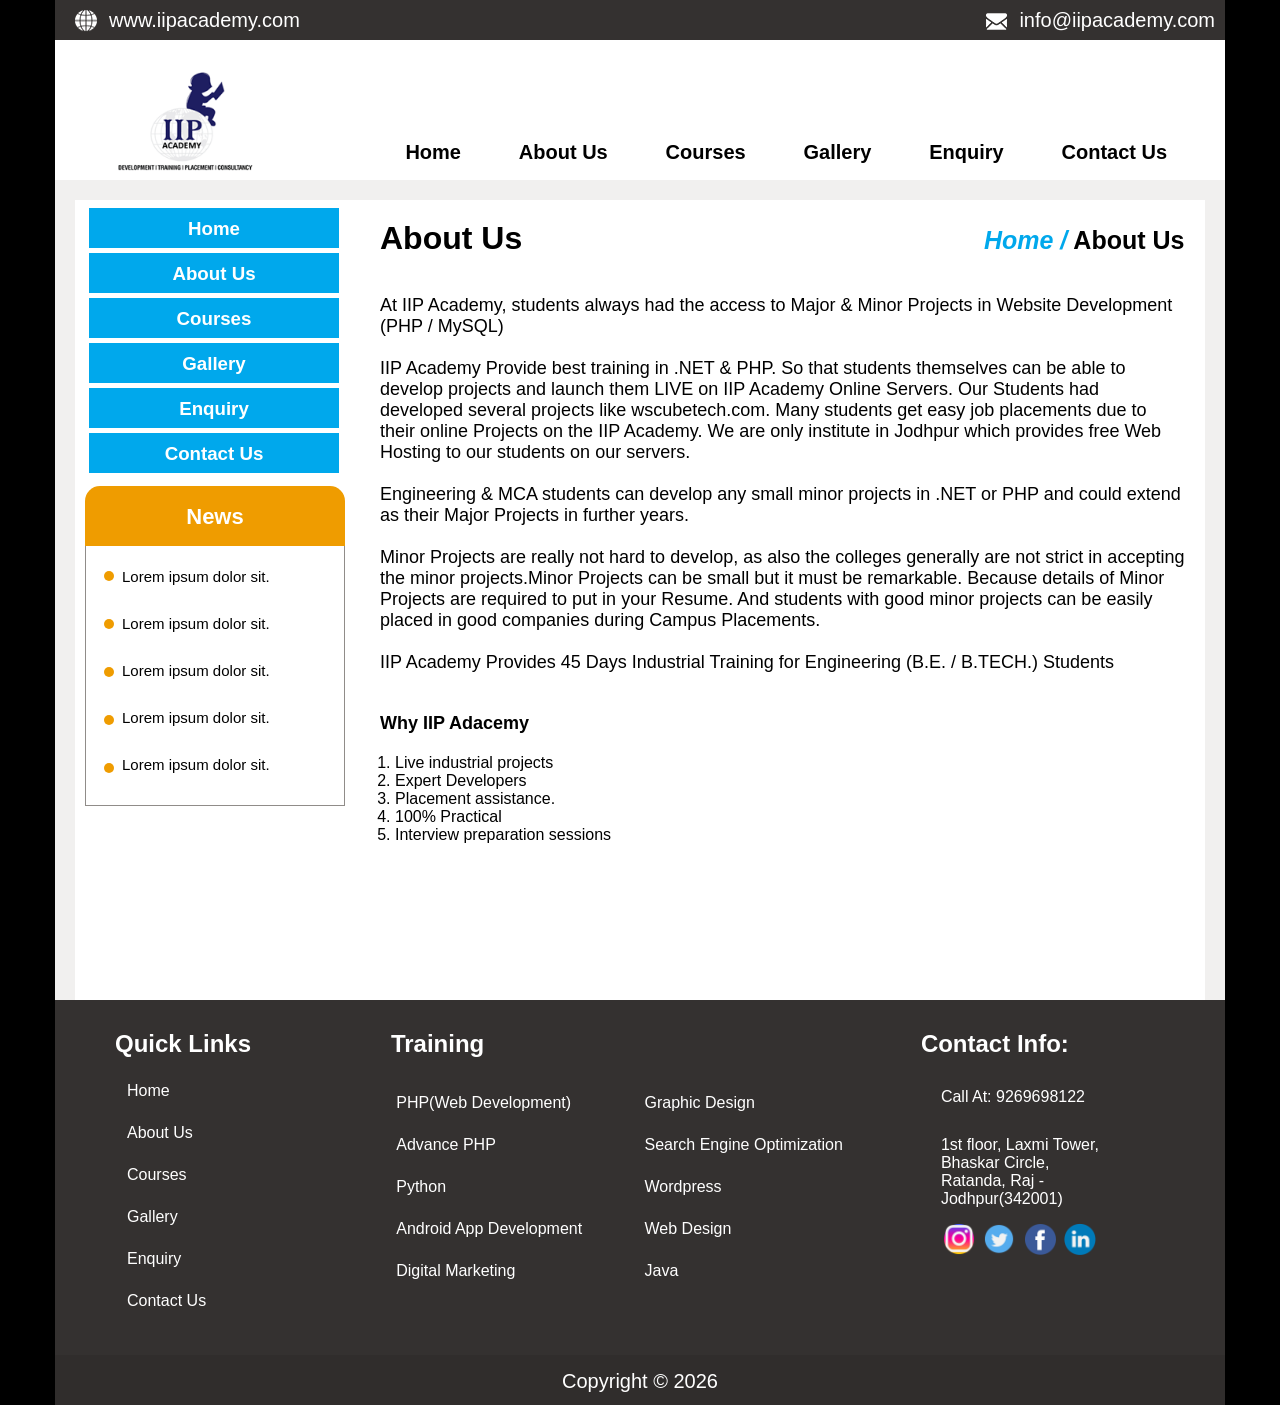
<file: about.html>
<!DOCTYPE html>
<html lang="en">
<head>
    <title>IIP Website</title>
    <link rel="stylesheet" href="CSS/style.css">
</head>
<body>

    <div class="main" style="height: 1000px;">

        <!-- Top container starts here -->
    <div class="top-container">
    
         <div class="web-heading"> <img src="Images/web.png" width="22px" height="22px" > <a href="index.html" style="text-decoration: none; color: #ffffff;"> www.iipacademy.com </a></div>
        <div class="web-heading" style="margin-right: 10px;"> <img src="Images/INFO.png"> <a href="mailto:info@iipacademy.com" style="text-decoration: none; color: #ffffff;">info@iipacademy.com </a></div>

    </div>
        <!-- Top container ends here -->


        <!-- Menu container starts here -->
    <div class="menu-container">
        
        <div class="logo">
            <a href="index.html"> <img src="Images\logo.png" width="165px" height="125.71px"> </a>
        </div>

        <div class="options">
         <div><a href="index.html"> Home </a> </div>
         <div><a href="about.html"> About Us </a> </div>
         <div><a href="courses.html"> Courses </a> </div>
         <div><a href="gallery.html"> Gallery </a> </div>
         <div><a href="enquiry.html"> Enquiry </a> </div>
         <div><a href="contact.html"> Contact Us </a> </div>    
        
        </div>
    
    </div>
         <!-- Menu container ends here -->

         
         <!-- Middle container starts here -->
    <div class="middle-container" style="height: 820px;">
        
        <div class="col1">
            
        <div class="rows"> 
           <div class="row1"><h3> <a href="index.html" style="text-decoration: none; color: #ffffff;">Home </a></h3> </div>
            <div class="row1"><h3> <a href="about.html" style="text-decoration: none; color: #ffffff;">About Us</a></h3>  </div>
            <div class="row1"><h3> <a href="courses.html" style="text-decoration: none; color: #ffffff;;">Courses </a></h3>  </div>
            <div class="row1"><h3> <a href="gallery.html" style="text-decoration: none; color: #ffffff;;">Gallery</a></h3>  </div>
            <div class="row1"><h3> <a href="enquiry.html" style="text-decoration: none; color: #ffffff;;">Enquiry</a></h3>  </div>
            <div class="row1"><h3> <a href="contact.html" style="text-decoration: none; color: #ffffff;;">Contact Us </a></h3>  </div>
        </div>


        <div class="rows2">
        
            <div class="news-head"> <h3>News</h3> </div>

            <div class="news-body">

                <div class="bullets">

                <div class="circle"> </div>
                <div class="circle"> </div>
                <div class="circle"> </div>
                <div class="circle"> </div>
                <div class="circle"> </div>
                
                </div>
                
            <ul>
            
                <li>Lorem ipsum dolor sit.</li>
                <li>Lorem ipsum dolor sit.</li>
                <li>Lorem ipsum dolor sit.</li>
                <li>Lorem ipsum dolor sit.</li>
                <li>Lorem ipsum dolor sit.</li>
            
            </ul>
            
            </div>

            
        
        </div>
        
        </div>

          <!-- Main content of each page comes here. -->
        <div class="col2">
            <h1 style="padding: 20px; padding-bottom: 2px; display: inline-block; width: 300px;">About Us</h1>
            <h2 style="text-align: end;width: 300px; display: inline-block; margin-left: 220px; font-size: 25px;"> <i style="color:#00a8ec;"> <a href="index.html" style="text-decoration: none; color: #00a8ec;">Home</a>  /</i> About Us</h2>
            <p>At IIP Academy, students always had the access to Major & Minor Projects in Website Development (PHP / MySQL) <br>
             <br>
                IIP Academy Provide best training in .NET & PHP. So that students themselves can be able to develop projects and
                launch them LIVE on IIP Academy Online Servers. Our Students had developed several projects like wscubetech.com.
                Many students get easy job placements due to their online Projects on the IIP Academy. We are only institute in
                Jodhpur which provides free Web Hosting to our students on our servers. <br>  <br>
            
                Engineering & MCA students can develop any small minor projects in .NET or PHP and could extend as their Major
                Projects in further years. <br>  <br>
            
                Minor Projects are really not hard to develop, as also the colleges generally are not strict in accepting the minor
                projects.Minor Projects can be small but it must be remarkable. Because details of Minor Projects are required to
                put in your Resume. And students with good minor projects can be easily placed in good companies during Campus
                Placements. <br>  <br>
            
                IIP Academy Provides 45 Days Industrial Training for Engineering (B.E. / B.TECH.) Students </p>

                <h2>Why IIP Adacemy</h2>

                <ol>
                    <li>Live industrial projects </li>
                     <li>Expert Developers </li>
                      <li>Placement assistance. </li>
                       <li>100% Practical </li>
                        <li>Interview preparation sessions </li>

                    <ol>

        </div>
        <!-- Main content of each page ends here. -->

    </div> 
         <!-- Middle container ends here -->
    
        <!-- Work container ends here -->

        <!-- Footer container starts here -->
<div class="footer">

    <div class="foot-grp">
    
<div class="quick-links"> 
    <h1>Quick Links</h1>
        <ol>
            <li><a href="index.html" style="text-decoration: none; color: #ffffff;"> Home </a> </li>
            <li><a href="about.html" style="text-decoration: none; color: #ffffff;"> About Us  </a> </li>
            <li><a href="courses.html" style="text-decoration: none; color: #ffffff;"> Courses </a>  </li>
            <li><a href="gallery.html" style="text-decoration: none; color: #ffffff;"> Gallery </a>  </li>
            <li><a href="enquiry.html" style="text-decoration: none; color: #ffffff;"> Enquiry </a>  </li>
            <li><a href="contact.html" style="text-decoration: none; color: #ffffff;"> Contact Us  </a> </li>        
        </ol>
</div>


<div class="training"> 
    <h1>Training</h1>

<div class="class1">
            <ol>
            <li>  <a href="index.html" style="text-decoration: none; color: #ffffff;" > PHP(Web Development) </a>  </li>
            <li>  <a href="index.html" style="text-decoration: none; color: #ffffff;" > Advance PHP </a>  </li>
            <li>  <a href="index.html" style="text-decoration: none; color: #ffffff;" > Python  </a> </li>
            <li>  <a href="index.html" style="text-decoration: none; color: #ffffff;" > Android App Development  </a> </li>
            <li> <a href="index.html"  style="text-decoration: none; color: #ffffff;" >  Digital Marketing </a>  </li>
            </ol>
</div>
        
<div class="class1">

            <ol>
            <li> <a href="index.html" style="text-decoration: none; color: #ffffff;" >   Graphic Design </a>   </li>  
            <li><a href="index.html" style="text-decoration: none; color: #ffffff;" >    Search Engine Optimization </a>  </li>
            <li> <a href="index.html" style="text-decoration: none; color: #ffffff;" >   Wordpress  </a> </li>
            <li><a href="index.html" style="text-decoration: none; color: #ffffff;" >    Web Design </a>  </li>
            <li><a href="index.html" style="text-decoration: none; color: #ffffff;" >    Java  </a> </li>
           </ol>

           </div>


</div>

<div class="contact-info"> 
<h1>Contact Info:</h1>

<div class="contact-no"> <a href="tel:9269698122" style="text-decoration: none; color: #ffffff;">Call At: 9269698122 </div>

<div class="contact-no"> <a href="https://maps.app.goo.gl/ibZupMewNK6fXgad9" style="text-decoration: none; color: #ffffff;"> 1st floor, Laxmi Tower, <br/> Bhaskar Circle, <br/> Ratanda, Raj - <br/> Jodhpur(342001) </a> </div>

<div class="social-media">
<div class="socials"> <a href="https://www.instagram.com/wscubetechindia"  > <img src="Images/instagram.png" width="32px"></a>  </div>
<div class="socials"> <a href="https://www.x.com/wscubetechindia"  style="text-decoration: none;"> <img src="Images/twitter.png" width="32px"> </a> </div>
<div class="socials"> <a href="https://www.facebook.com/wscubetechindia"  style="text-decoration: none;"> <img src="Images/facebook.png" width="32px"> </a> </div>
<div class="socials"> <a href="https://www.linkedin.com/in/wscubetechindia" style="text-decoration: none;" > <img src="Images/linked-in.png" width="32px"> </a> </div>
</div>


</div>

</div>






<div class="copyright">Copyright © 2026 </div>

    
</div>
        <!-- Footer container ends here -->
    
    </div>
</body>
</html>
</file>
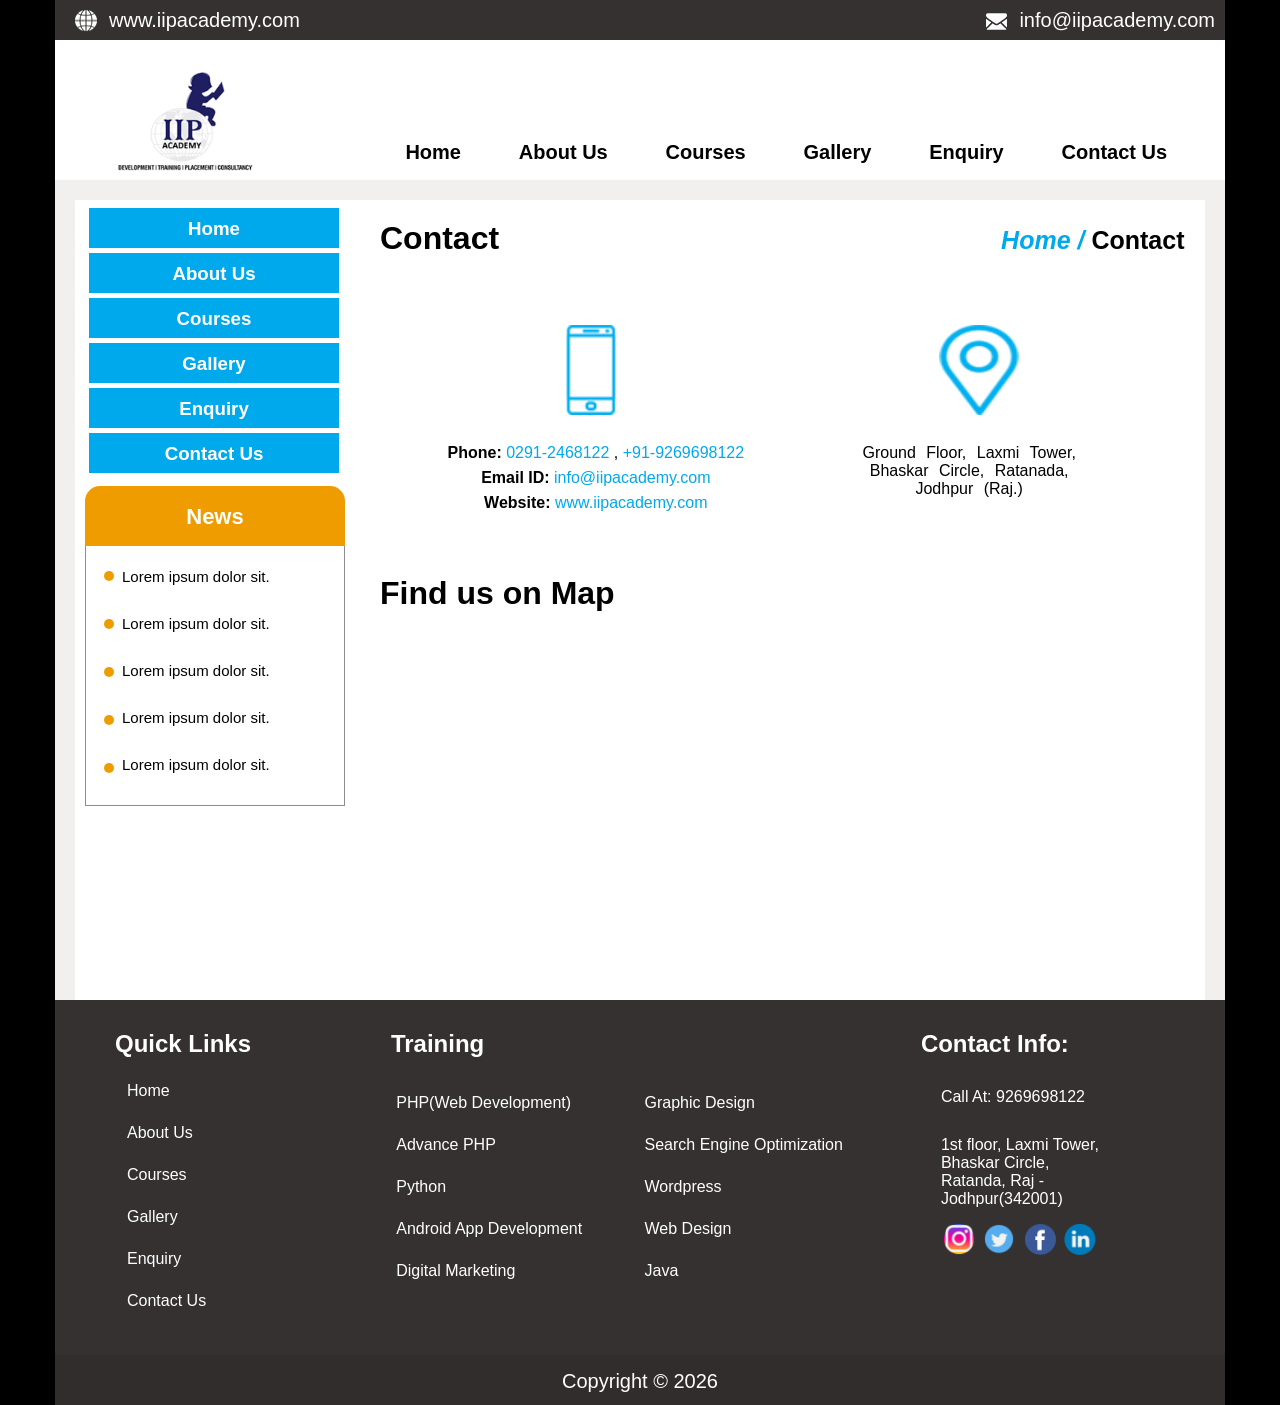
<file: contact.html>
<!DOCTYPE html>
<html lang="en">
<head>
    <title>IIP Website</title>
    <link rel="stylesheet" href="CSS/style.css">
</head>
<body>

    <div class="main" style="height: 1000px;">

        <!-- Top container starts here -->
    <div class="top-container">
    
         <div class="web-heading"> <img src="Images/web.png" width="22px" height="22px" > <a href="index.html" style="text-decoration: none; color: #ffffff;"> www.iipacademy.com </a></div>
        <div class="web-heading" style="margin-right: 10px;"> <img src="Images/INFO.png"> <a href="mailto:info@iipacademy.com" style="text-decoration: none; color: #ffffff;">info@iipacademy.com </a></div>

    </div>
        <!-- Top container ends here -->


        <!-- Menu container starts here -->
    <div class="menu-container">
        
        <div class="logo">
            <a href="index.html"> <img src="Images\logo.png" width="165px" height="125.71px"> </a>
        </div>

        <div class="options">
         <div><a href="index.html"> Home </a> </div>
         <div><a href="about.html"> About Us </a> </div>
         <div><a href="courses.html"> Courses </a> </div>
         <div><a href="gallery.html"> Gallery </a> </div>
         <div><a href="enquiry.html"> Enquiry </a> </div>
         <div><a href="contact.html"> Contact Us </a> </div>    
        
        </div>
    
    </div>
         <!-- Menu container ends here -->

         
         <!-- Middle container starts here -->
    <div class="middle-container" style="height: 820px;">
        
        <div class="col1">
            
        <div class="rows"> 
            <div class="row1"><h3> <a href="index.html" style="text-decoration: none; color: #ffffff;">Home </a></h3> </div>
            <div class="row1"><h3> <a href="about.html" style="text-decoration: none; color: #ffffff;">About Us</a></h3>  </div>
            <div class="row1"><h3> <a href="courses.html" style="text-decoration: none; color: #ffffff;;">Courses </a></h3>  </div>
            <div class="row1"><h3> <a href="gallery.html" style="text-decoration: none; color: #ffffff;;">Gallery</a></h3>  </div>
            <div class="row1"><h3> <a href="enquiry.html" style="text-decoration: none; color: #ffffff;;">Enquiry</a></h3>  </div>
            <div class="row1"><h3> <a href="contact.html" style="text-decoration: none; color: #ffffff;;">Contact Us </a></h3>  </div>
        </div>


        <div class="rows2">
        
            <div class="news-head"> <h3>News</h3> </div>

            <div class="news-body">

                <div class="bullets">

                <div class="circle"> </div>
                <div class="circle"> </div>
                <div class="circle"> </div>
                <div class="circle"> </div>
                <div class="circle"> </div>
                
                </div>
                
            <ul>
            
                <li>Lorem ipsum dolor sit.</li>
                <li>Lorem ipsum dolor sit.</li>
                <li>Lorem ipsum dolor sit.</li>
                <li>Lorem ipsum dolor sit.</li>
                <li>Lorem ipsum dolor sit.</li>
            
            </ul>
            
            </div>

            
        
        </div>
        
        </div>

          <!-- Main content of each page comes here. -->
        <div class="col2">
            <h1 style="padding: 20px; padding-bottom: 2px; display: inline-block; width: 300px;">Contact</h1>
            <h2 style="text-align: end;width: 300px; display: inline-block; margin-left: 220px; font-size: 25px;"> <i style="color:#00a8ec;"> <a href="index.html" style="text-decoration: none; color: #00a8ec;">Home</a>  /</i> Contact</h2>
            
            <div class="contact-row">
            
                <div class="contact-section">
                    <img src="Images/phone.png" width="50px" height="90px" style="margin-left: 130px;">
                    <h6> <div style="font-weight: bold; display: inline;">Phone:</div> <a href="tel:0291-2468122" style="text-decoration: none; color: #00a8ec;"> 0291-2468122 </a> , <a href="tel:9269698122" style="text-decoration: none; color: #00a8ec;">+91-9269698122 </a></h6>
                    <h6 padding-bottom: 10px;> <div style="font-weight: bold; display: inline;">Email ID:</div> <a href="mailto:info@iipacademy.com" style="text-decoration: none; color: #00a8ec;">info@iipacademy.com </a></h6>
                    <h6 style="margin-bottom: 40px;"> <div style="font-weight: bold; display: inline;">Website:</div> <a href="www.iipacademy.com" style="text-decoration: none; color: #00a8ec;"> www.iipacademy.com </a></h6>
            
                </div>
            
                <div class="contact-section">
                    <img src="Images/address-pin.png" width="80px" height="90px" style="margin-left: 130px;">
                    <h6 style="word-spacing: 6px;">Ground Floor, Laxmi Tower,<br> Bhaskar Circle, Ratanada, <br> Jodhpur (Raj.)</h6>
                </div>
            
            </div>


            <h1 style="padding: 20px; padding-bottom: 2px;">Find us on Map</h1>

            <iframe src="https://www.google.com/maps/embed?pb=!1m18!1m12!1m3!1d3559.2838501923816!2d75.79272447523446!3d26.862721376677015!2m3!1f0!2f0!3f0!3m2!1i1024!2i768!4f13.1!3m3!1m2!1s0x396db5eb3f62c46b%3A0x1520669008d3a150!2sWsCube%20Tech!5e0!3m2!1sen!2sin!4v1773146042718!5m2!1sen!2sin" width="800" height="300" style="border:0; margin:15px;" allowfullscreen="" loading="lazy" referrerpolicy="no-referrer-when-downgrade"></iframe>

            

        </div>
        <!-- Main content of each page ends here. -->

    </div> 
         <!-- Middle container ends here -->
    
        <!-- Work container ends here -->

        <!-- Footer container starts here -->
<div class="footer">

    <div class="foot-grp">
    
<div class="quick-links"> 
    <h1>Quick Links</h1>
        <ol>
            <li><a href="index.html" style="text-decoration: none; color: #ffffff;"> Home </a> </li>
            <li><a href="about.html" style="text-decoration: none; color: #ffffff;"> About Us  </a> </li>
            <li><a href="courses.html" style="text-decoration: none; color: #ffffff;"> Courses </a>  </li>
            <li><a href="gallery.html" style="text-decoration: none; color: #ffffff;"> Gallery </a>  </li>
            <li><a href="enquiry.html" style="text-decoration: none; color: #ffffff;"> Enquiry </a>  </li>
            <li><a href="contact.html" style="text-decoration: none; color: #ffffff;"> Contact Us  </a> </li>        
        </ol>
</div>


<div class="training"> 
    <h1>Training</h1>

<div class="class1">
            <ol>
            <li>  <a href="index.html" style="text-decoration: none; color: #ffffff;" > PHP(Web Development) </a>  </li>
            <li>  <a href="index.html" style="text-decoration: none; color: #ffffff;" > Advance PHP </a>  </li>
            <li>  <a href="index.html" style="text-decoration: none; color: #ffffff;" > Python  </a> </li>
            <li>  <a href="index.html" style="text-decoration: none; color: #ffffff;" > Android App Development  </a> </li>
            <li> <a href="index.html"  style="text-decoration: none; color: #ffffff;" >  Digital Marketing </a>  </li>
            </ol>
</div>
        
<div class="class1">

            <ol>
            <li> <a href="index.html" style="text-decoration: none; color: #ffffff;" >   Graphic Design </a>   </li>  
            <li><a href="index.html" style="text-decoration: none; color: #ffffff;" >    Search Engine Optimization </a>  </li>
            <li> <a href="index.html" style="text-decoration: none; color: #ffffff;" >   Wordpress  </a> </li>
            <li><a href="index.html" style="text-decoration: none; color: #ffffff;" >    Web Design </a>  </li>
            <li><a href="index.html" style="text-decoration: none; color: #ffffff;" >    Java  </a> </li>
           </ol>

           </div>


</div>

<div class="contact-info"> 
<h1>Contact Info:</h1>

<div class="contact-no"> <a href="tel:9269698122" style="text-decoration: none; color: #ffffff;">Call At: 9269698122 </div>

<div class="contact-no"> <a href="https://maps.app.goo.gl/ibZupMewNK6fXgad9" style="text-decoration: none; color: #ffffff;"> 1st floor, Laxmi Tower, <br/> Bhaskar Circle, <br/> Ratanda, Raj - <br/> Jodhpur(342001) </a> </div>

<div class="social-media">
<div class="socials"> <a href="https://www.instagram.com/wscubetechindia"  > <img src="Images/instagram.png" width="32px"></a>  </div>
<div class="socials"> <a href="https://www.x.com/wscubetechindia"  style="text-decoration: none;"> <img src="Images/twitter.png" width="32px"> </a> </div>
<div class="socials"> <a href="https://www.facebook.com/wscubetechindia"  style="text-decoration: none;"> <img src="Images/facebook.png" width="32px"> </a> </div>
<div class="socials"> <a href="https://www.linkedin.com/in/wscubetechindia" style="text-decoration: none;" > <img src="Images/linked-in.png" width="32px"> </a> </div>
</div>


</div>

</div>






<div class="copyright">Copyright © 2026 </div>

    
</div>
        <!-- Footer container ends here -->
    
    </div>
</body>
</html>
</file>
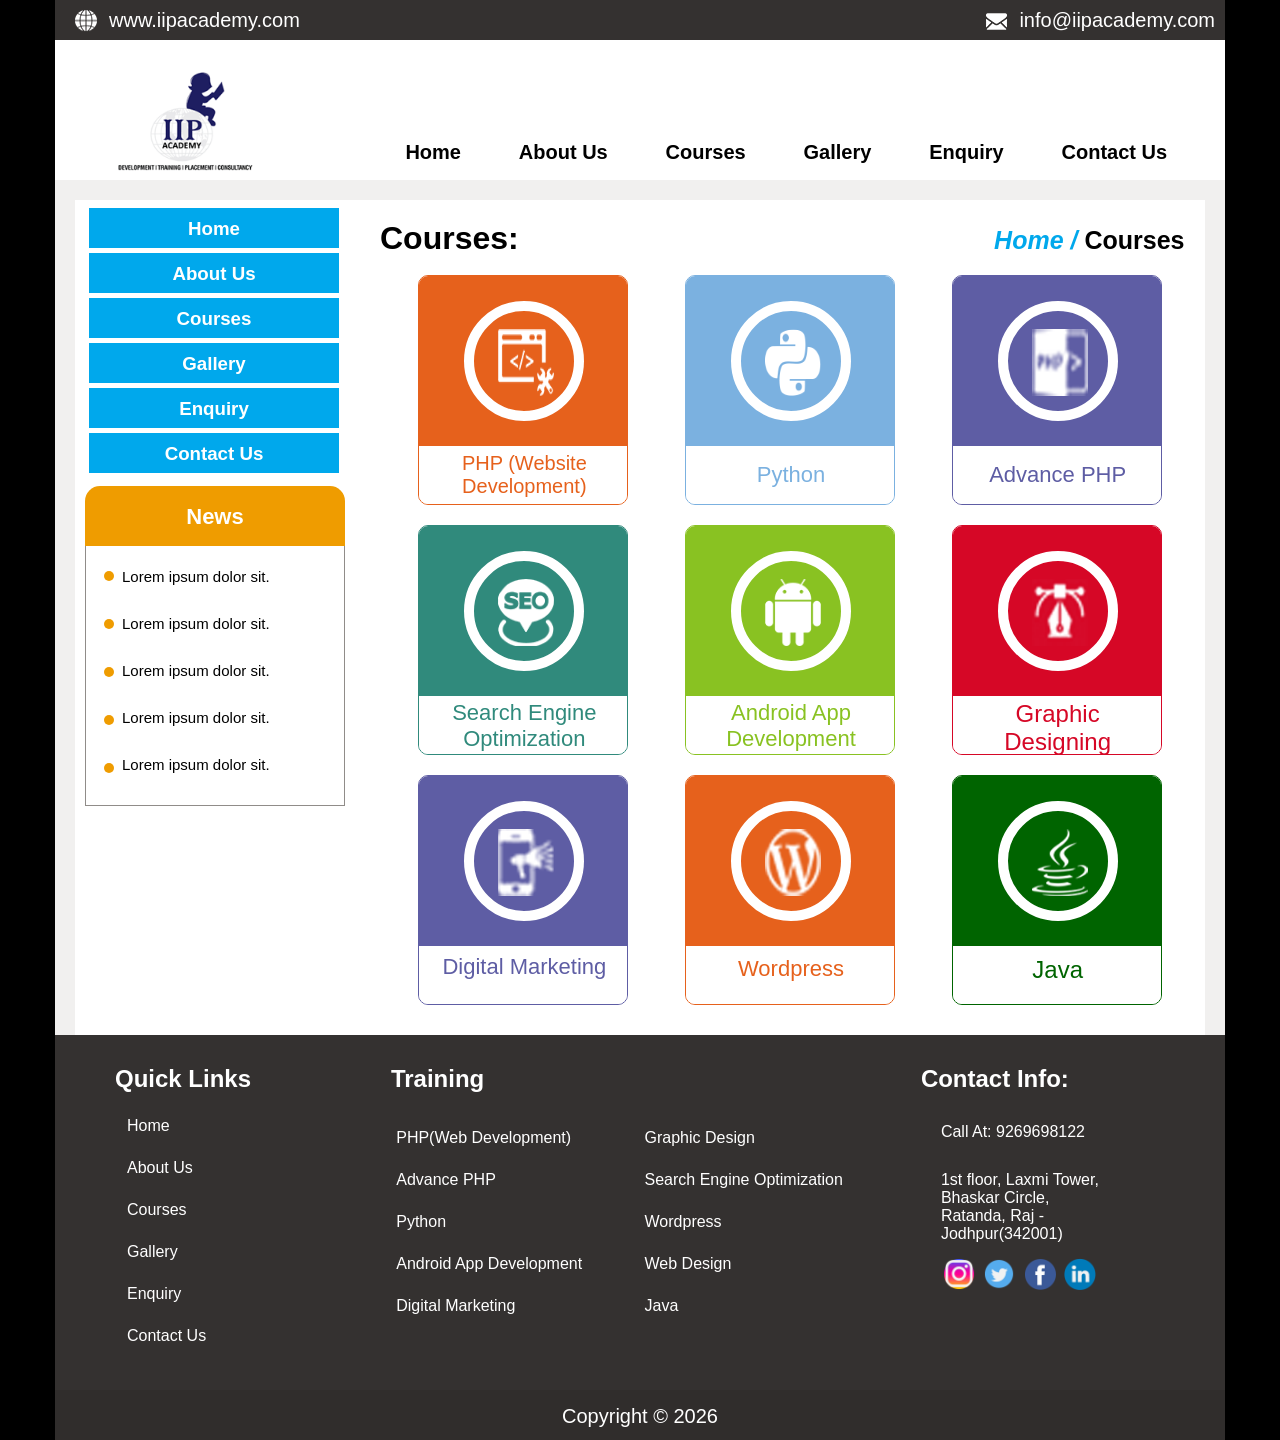
<file: courses.html>
<!DOCTYPE html>
<html lang="en">
<head>
    <title>IIP Website</title>
    <link rel="stylesheet" href="CSS/style.css">
</head>
<body>

    <div class="main" style="height: 1036px;">

        <!-- Top container starts here -->
    <div class="top-container">
    
        <div class="web-heading"> <img src="Images/web.png" width="22px" height="22px" > <a href="index.html" style="text-decoration: none; color: #ffffff;"> www.iipacademy.com </a></div>
        <div class="web-heading" style="margin-right: 10px;"> <img src="Images/INFO.png"> <a href="mailto:info@iipacademy.com" style="text-decoration: none; color: #ffffff;">info@iipacademy.com </a></div>

    </div>
        <!-- Top container ends here -->


        <!-- Menu container starts here -->
    <div class="menu-container">
        
        <div class="logo">
            <a href="index.html"> <img src="Images\logo.png" width="165px" height="125.71px"> </a>
        </div>

        <div class="options">
         <div><a href="index.html"> Home </a> </div>
         <div><a href="about.html"> About Us </a> </div>
         <div><a href="courses.html"> Courses </a> </div>
         <div><a href="gallery.html"> Gallery </a> </div>
         <div><a href="enquiry.html"> Enquiry </a> </div>
         <div><a href="contact.html"> Contact Us </a> </div>    
        
        </div>
    
    </div>
         <!-- Menu container ends here -->

         
         <!-- Middle container starts here -->
    <div class="middle-container" style="height: 855px;">
        
        <div class="col1">
            
        <div class="rows"> 
            <div class="row1"><h3> <a href="index.html" style="text-decoration: none; color: #ffffff;">Home </a></h3> </div>
            <div class="row1"><h3> <a href="about.html" style="text-decoration: none; color: #ffffff;">About Us</a></h3>  </div>
            <div class="row1"><h3> <a href="courses.html" style="text-decoration: none; color: #ffffff;;">Courses </a></h3>  </div>
            <div class="row1"><h3> <a href="gallery.html" style="text-decoration: none; color: #ffffff;;">Gallery</a></h3>  </div>
            <div class="row1"><h3> <a href="enquiry.html" style="text-decoration: none; color: #ffffff;;">Enquiry</a></h3>  </div>
            <div class="row1"><h3> <a href="contact.html" style="text-decoration: none; color: #ffffff;;">Contact Us </a></h3>  </div>
        </div>


        <div class="rows2">
        
            <div class="news-head"> <h3>News</h3> </div>

            <div class="news-body">

                <div class="bullets">

                <div class="circle"> </div>
                <div class="circle"> </div>
                <div class="circle"> </div>
                <div class="circle"> </div>
                <div class="circle"> </div>
                
                </div>
                
            <ul>
            
                <li>Lorem ipsum dolor sit.</li>
                <li>Lorem ipsum dolor sit.</li>
                <li>Lorem ipsum dolor sit.</li>
                <li>Lorem ipsum dolor sit.</li>
                <li>Lorem ipsum dolor sit.</li>
            
            </ul>
            
            </div>

            
        
        </div>
        
        </div>

          <!-- Main content of each page comes here. -->
        <div class="col2" style="height: 835px;">
             <h1 style="padding: 20px; padding-bottom: 2px; display: inline-block; width: 300px;">Courses:</h1>
            <h2 style="text-align: end;width: 300px; display: inline-block; margin-left: 220px; font-size: 25px;"> <i style="color:#00a8ec;"> <a href="index.html" style="text-decoration: none; color: #00a8ec;">Home</a>  /</i> Courses</h2>

            <div class="courses-row">

            <div class="elements">
            <div class="courses-icon">
            <div class="icon-circle"> <img src="Images/icons/php.png"> </div> </div>
            <div class="courses-name"> PHP (Website Development)</div>
            </div>

            <div class="elements2">
            <div class="courses-icon2">
            <div class="icon-circle"> <img src="Images/icons/python.png"> </div> </div>
            <div class="courses-name2"> Python</div>
            </div>

            <div class="elements3">
            <div class="courses-icon3">
            <div class="icon-circle"> <img src="Images/icons/adv-php.png"> </div> </div>
            <div class="courses-name3">Advance PHP</div>
            </div>

            </div>
            


             <div class="courses-row">

            <div class="elements4">
            <div class="courses-icon4">
            <div class="icon-circle"> <img src="Images/icons/seo.png"> </div> </div>
            <div class="courses-name4"> Search Engine Optimization</div>
            </div>

            <div class="elements5">
            <div class="courses-icon5">
            <div class="icon-circle"> <img src="Images/icons/abdroid.png"> </div> </div>
            <div class="courses-name5">Android App Development</div>
            </div>

            <div class="elements6">
            <div class="courses-icon6">
            <div class="icon-circle"> <img src="Images/icons/graphic-design.png"> </div> </div>
            <div class="courses-name6">Graphic <br> Designing</div>
            </div>

            </div>



             <div class="courses-row">

            <div class="elements7">
            <div class="courses-icon7">
            <div class="icon-circle"> <img src="Images/icons/digi-mkting.png"> </div> </div>
            <div class="courses-name7">Digital Marketing</div>
            </div>

            <div class="elements8">
            <div class="courses-icon8">
            <div class="icon-circle"> <img src="Images/icons/wordpress.png"> </div> </div>
            <div class="courses-name8"> Wordpress</div>
            </div>

            <div class="elements9">
            <div class="courses-icon9">
            <div class="icon-circle"> <img src="Images/icons/java.png"> </div> </div>
            <div class="courses-name9">Java</div>
            </div>

            </div>






        </div>
        <!-- Main content of each page ends here. -->

    </div> 
         <!-- Middle container ends here -->
    
        <!-- Work container ends here -->

        <!-- Footer container starts here -->
<div class="footer">

    <div class="foot-grp">
    
<div class="quick-links"> 
    <h1>Quick Links</h1>
        <ol>
            <li><a href="index.html" style="text-decoration: none; color: #ffffff;"> Home </a> </li>
            <li><a href="about.html" style="text-decoration: none; color: #ffffff;"> About Us  </a> </li>
            <li><a href="courses.html" style="text-decoration: none; color: #ffffff;"> Courses </a>  </li>
            <li><a href="gallery.html" style="text-decoration: none; color: #ffffff;"> Gallery </a>  </li>
            <li><a href="enquiry.html" style="text-decoration: none; color: #ffffff;"> Enquiry </a>  </li>
            <li><a href="contact.html" style="text-decoration: none; color: #ffffff;"> Contact Us  </a> </li>        
        </ol>
</div>


<div class="training"> 
    <h1>Training</h1>

<div class="class1">
            <ol>
            <li>  <a href="index.html" style="text-decoration: none; color: #ffffff;" > PHP(Web Development) </a>  </li>
            <li>  <a href="index.html" style="text-decoration: none; color: #ffffff;" > Advance PHP </a>  </li>
            <li>  <a href="index.html" style="text-decoration: none; color: #ffffff;" > Python  </a> </li>
            <li>  <a href="index.html" style="text-decoration: none; color: #ffffff;" > Android App Development  </a> </li>
            <li> <a href="index.html"  style="text-decoration: none; color: #ffffff;" >  Digital Marketing </a>  </li>
            </ol>
</div>
        
<div class="class1">

            <ol>
            <li> <a href="index.html" style="text-decoration: none; color: #ffffff;" >   Graphic Design </a>   </li>  
            <li><a href="index.html" style="text-decoration: none; color: #ffffff;" >    Search Engine Optimization </a>  </li>
            <li> <a href="index.html" style="text-decoration: none; color: #ffffff;" >   Wordpress  </a> </li>
            <li><a href="index.html" style="text-decoration: none; color: #ffffff;" >    Web Design </a>  </li>
            <li><a href="index.html" style="text-decoration: none; color: #ffffff;" >    Java  </a> </li>
           </ol>

           </div>


</div>

<div class="contact-info"> 
<h1>Contact Info:</h1>

<div class="contact-no"> <a href="tel:9269698122" style="text-decoration: none; color: #ffffff;">Call At: 9269698122 </div>

<div class="contact-no"> <a href="https://maps.app.goo.gl/ibZupMewNK6fXgad9" style="text-decoration: none; color: #ffffff;"> 1st floor, Laxmi Tower, <br/> Bhaskar Circle, <br/> Ratanda, Raj - <br/> Jodhpur(342001) </a> </div>

<div class="social-media">
<div class="socials"> <a href="https://www.instagram.com/wscubetechindia"  > <img src="Images/instagram.png" width="32px"></a>  </div>
<div class="socials"> <a href="https://www.x.com/wscubetechindia"  style="text-decoration: none;"> <img src="Images/twitter.png" width="32px"> </a> </div>
<div class="socials"> <a href="https://www.facebook.com/wscubetechindia"  style="text-decoration: none;"> <img src="Images/facebook.png" width="32px"> </a> </div>
<div class="socials"> <a href="https://www.linkedin.com/in/wscubetechindia" style="text-decoration: none;" > <img src="Images/linked-in.png" width="32px"> </a> </div>
</div>


</div>

</div>






<div class="copyright">Copyright © 2026 </div>

    
</div>
        <!-- Footer container ends here -->
    
    </div>
</body>
</html>
</file>
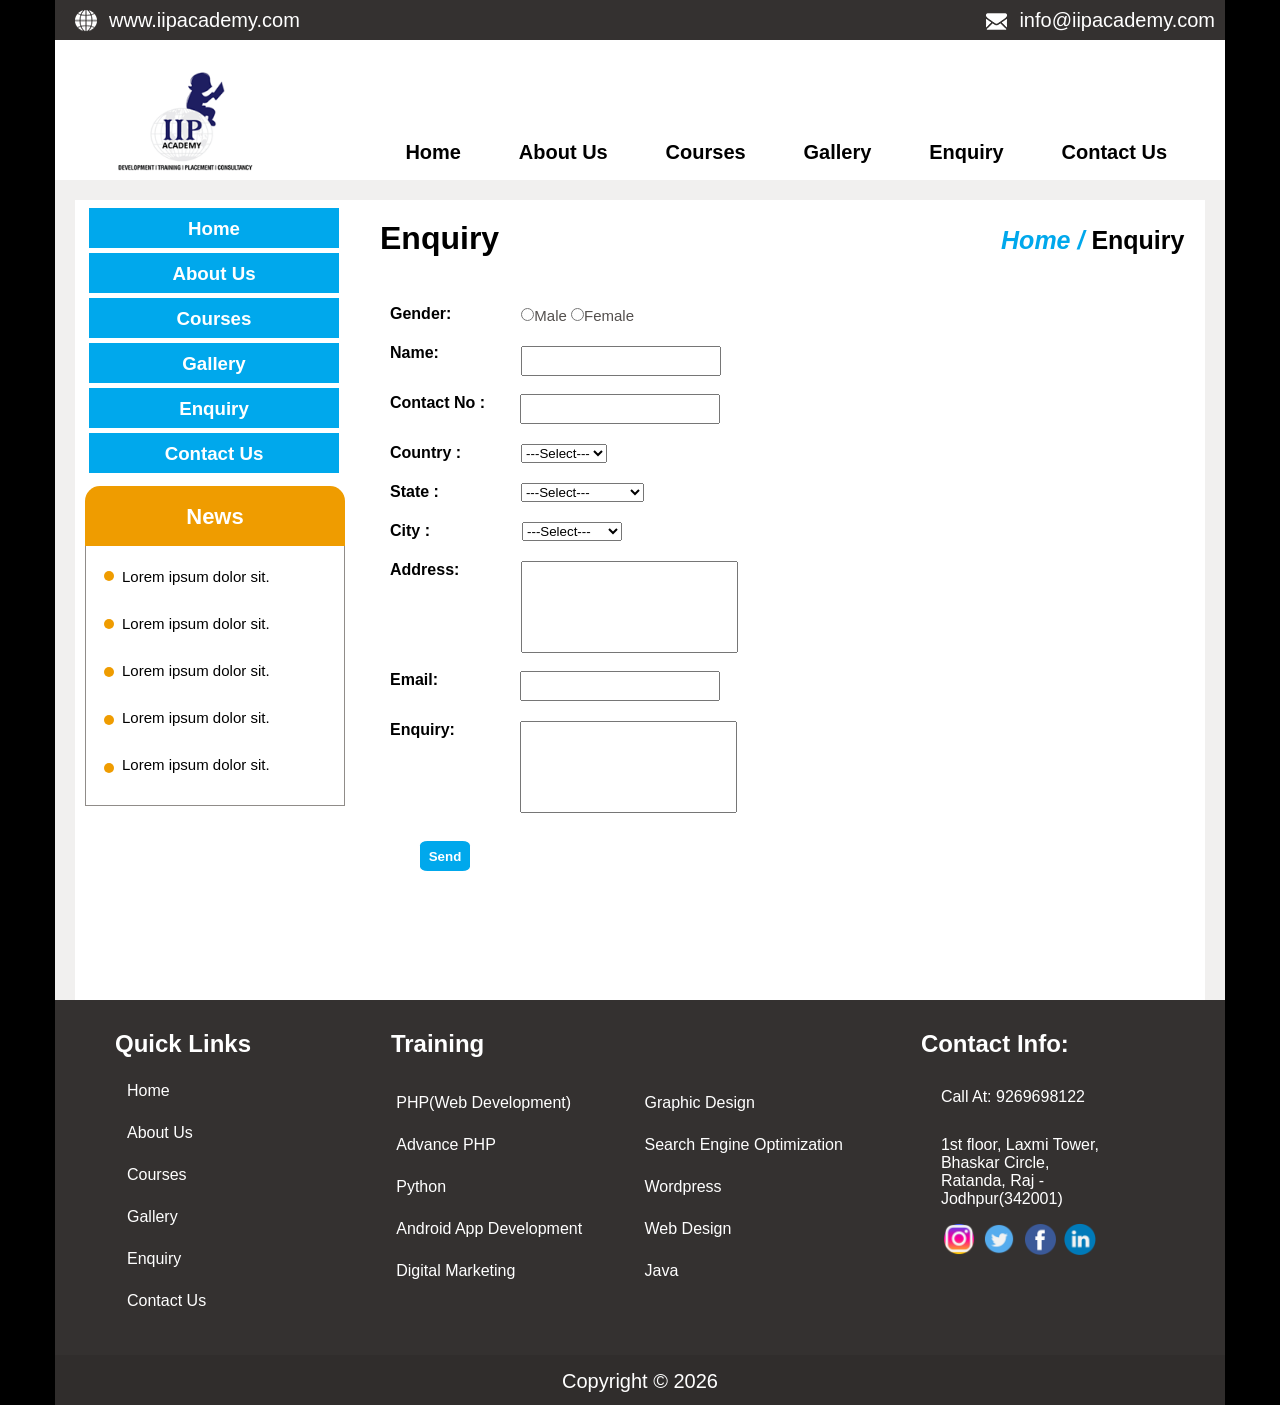
<file: enquiry.html>
<!DOCTYPE html>
<html lang="en">
<head>
    <title>IIP Website</title>
    <link rel="stylesheet" href="CSS/style.css">
</head>
<body>

    <div class="main" style="height: 1000px;">

        <!-- Top container starts here -->
    <div class="top-container">
    
         <div class="web-heading"> <img src="Images/web.png" width="22px" height="22px" > <a href="index.html" style="text-decoration: none; color: #ffffff;"> www.iipacademy.com </a></div>
        <div class="web-heading" style="margin-right: 10px;"> <img src="Images/INFO.png"> <a href="mailto:info@iipacademy.com" style="text-decoration: none; color: #ffffff;">info@iipacademy.com </a></div>

    </div>
        <!-- Top container ends here -->


        <!-- Menu container starts here -->
    <div class="menu-container">
        
        <div class="logo">
            <a href="index.html"> <img src="Images\logo.png" width="165px" height="125.71px"> </a>
        </div>

        <div class="options">
         <div><a href="index.html"> Home </a> </div>
         <div><a href="about.html"> About Us </a> </div>
         <div><a href="courses.html"> Courses </a> </div>
         <div><a href="gallery.html"> Gallery </a> </div>
         <div><a href="enquiry.html"> Enquiry </a> </div>
         <div><a href="contact.html"> Contact Us </a> </div>    
        
        </div>
    
    </div>
         <!-- Menu container ends here -->

         
         <!-- Middle container starts here -->
    <div class="middle-container" style="height: 820px;">
        
        <div class="col1">
            
        <div class="rows"> 
           <div class="row1"><h3> <a href="index.html" style="text-decoration: none; color: #ffffff;">Home </a></h3> </div>
            <div class="row1"><h3> <a href="about.html" style="text-decoration: none; color: #ffffff;">About Us</a></h3>  </div>
            <div class="row1"><h3> <a href="courses.html" style="text-decoration: none; color: #ffffff;;">Courses </a></h3>  </div>
            <div class="row1"><h3> <a href="gallery.html" style="text-decoration: none; color: #ffffff;;">Gallery</a></h3>  </div>
            <div class="row1"><h3> <a href="enquiry.html" style="text-decoration: none; color: #ffffff;;">Enquiry</a></h3>  </div>
            <div class="row1"><h3> <a href="contact.html" style="text-decoration: none; color: #ffffff;;">Contact Us </a></h3>  </div>
        </div>


        <div class="rows2">
        
            <div class="news-head"> <h3>News</h3> </div>

            <div class="news-body">

                <div class="bullets">

                <div class="circle"> </div>
                <div class="circle"> </div>
                <div class="circle"> </div>
                <div class="circle"> </div>
                <div class="circle"> </div>
                
                </div>
                
            <ul>
            
                <li>Lorem ipsum dolor sit.</li>
                <li>Lorem ipsum dolor sit.</li>
                <li>Lorem ipsum dolor sit.</li>
                <li>Lorem ipsum dolor sit.</li>
                <li>Lorem ipsum dolor sit.</li>
            
            </ul>
            
            </div>

            
        
        </div>
        
        </div>

          <!-- Main content of each page comes here. -->
        <div class="col2">
             <h1 style="padding: 20px; padding-bottom: 2px; display: inline-block; width: 300px;">Enquiry</h1>
            <h2 style="text-align: end;width: 300px; display: inline-block; margin-left: 220px; font-size: 25px;"> <i style="color:#00a8ec;"> <a href="index.html" style="text-decoration: none; color: #00a8ec;">Home</a>  /</i> Enquiry</h2>
            
            <form>
                
                <div class="form-gender"> 

                <label for="gender">Gender: </label> 
                <div class="form-input">
                <input type="radio" id="male" name="gender">Male
                <input type="radio" id="female" name="gender">Female
                </div> 

                </div>

                <div class="form-name"> 

                <label for="name">Name: </label> 
                <div class="form-input2">
                <input type="text" id="name" name="Name" style="width: 200px; height: 30px;">
                </div>

                </div>

                <div class="form-contact"> 

                <label for="contact">Contact No : </label> 
                <div class="form-input3">
                <input type="number" id="number" name="contact" style="width: 200px; height: 30px;">
                </div>

                </div>


                <div class="form-select"> 

                <label for="contact">Country : </label> 
                <div class="form-input4">
                <select>
                <option value="">---Select---</option>
                <option value="1">India</option> 
                <option value="2">USA</option> 
                <option value="3">Japan</option>   

                </select>
                </div>

                </div>


                <div class="form-select"> 

                <label for="contact">State : </label> 
                <div class="form-input4" style="margin-left: 82px;">
                <select>
                <option value="">---Select---</option>
                <option value="1">Rajasthan</option>
				<option value="2">Gujarat</option>
				<option value="3">Haryana</option>
				<option value="4">Maharastra</option>
                <option value="5">Uttar Pradesh</option>
                <option value="6">Madhya Pradesh</option>   

                </select>
                </div>

                </div>



                <div class="form-select"> 

                <label for="contact">City : </label> 
                <div style="margin-left: 92px;">
                <select>
                <option value="">---Select---</option>
                <option value="1">Jodhpur</option>
				<option value="2">Jaipur</option>
				<option value="3">Mumbai</option>
                <option value="4">Gurgao</option>
                <option value="5">Gandhinagar</option>
                <option value="6">Kanpur</option>              

                </select>
                </div>

                </div>

                <div class="form-address"> 

                <label for="name">Address: </label> 
                <div style="margin-left: 62px;">
                <textarea rows="6" cols="25"> </textarea>
                </div>

                </div>


                <div class="form-email"> 

                <label for="name">Email: </label> 
                <div class="form-input5">
                <input type="email" id="name" name="Name" style="width: 200px; height: 30px;">
                </div>

                </div>


                <div class="form-enquiry"> 

                <label for="name">Enquiry: </label> 
                <div style="margin-left: 65px;">
                <textarea rows="6" cols="25"> </textarea>
                </div>

                </div>
                

                <div class="submit">
                <input type="submit" value="Send" class="button">
                </div>


                




                </form>

        </div>
        <!-- Main content of each page ends here. -->

    </div> 
         <!-- Middle container ends here -->
    
        <!-- Work container ends here -->

        <!-- Footer container starts here -->
<div class="footer">

    <div class="foot-grp">
    
<div class="quick-links"> 
    <h1>Quick Links</h1>
        <ol>
            <li><a href="index.html" style="text-decoration: none; color: #ffffff;"> Home </a> </li>
            <li><a href="about.html" style="text-decoration: none; color: #ffffff;"> About Us  </a> </li>
            <li><a href="courses.html" style="text-decoration: none; color: #ffffff;"> Courses </a>  </li>
            <li><a href="gallery.html" style="text-decoration: none; color: #ffffff;"> Gallery </a>  </li>
            <li><a href="enquiry.html" style="text-decoration: none; color: #ffffff;"> Enquiry </a>  </li>
            <li><a href="contact.html" style="text-decoration: none; color: #ffffff;"> Contact Us  </a> </li>        
        </ol>
</div>


<div class="training"> 
    <h1>Training</h1>

<div class="class1">
            <ol>
            <li>  <a href="index.html" style="text-decoration: none; color: #ffffff;" > PHP(Web Development) </a>  </li>
            <li>  <a href="index.html" style="text-decoration: none; color: #ffffff;" > Advance PHP </a>  </li>
            <li>  <a href="index.html" style="text-decoration: none; color: #ffffff;" > Python  </a> </li>
            <li>  <a href="index.html" style="text-decoration: none; color: #ffffff;" > Android App Development  </a> </li>
            <li> <a href="index.html"  style="text-decoration: none; color: #ffffff;" >  Digital Marketing </a>  </li>
            </ol>
</div>
        
<div class="class1">

            <ol>
            <li> <a href="index.html" style="text-decoration: none; color: #ffffff;" >   Graphic Design </a>   </li>  
            <li><a href="index.html" style="text-decoration: none; color: #ffffff;" >    Search Engine Optimization </a>  </li>
            <li> <a href="index.html" style="text-decoration: none; color: #ffffff;" >   Wordpress  </a> </li>
            <li><a href="index.html" style="text-decoration: none; color: #ffffff;" >    Web Design </a>  </li>
            <li><a href="index.html" style="text-decoration: none; color: #ffffff;" >    Java  </a> </li>
           </ol>

           </div>


</div>

<div class="contact-info"> 
<h1>Contact Info:</h1>

<div class="contact-no"> <a href="tel:9269698122" style="text-decoration: none; color: #ffffff;">Call At: 9269698122 </div>

<div class="contact-no"> <a href="https://maps.app.goo.gl/ibZupMewNK6fXgad9" style="text-decoration: none; color: #ffffff;"> 1st floor, Laxmi Tower, <br/> Bhaskar Circle, <br/> Ratanda, Raj - <br/> Jodhpur(342001) </a> </div>

<div class="social-media">
<div class="socials"> <a href="https://www.instagram.com/wscubetechindia"  > <img src="Images/instagram.png" width="32px"></a>  </div>
<div class="socials"> <a href="https://www.x.com/wscubetechindia"  style="text-decoration: none;"> <img src="Images/twitter.png" width="32px"> </a> </div>
<div class="socials"> <a href="https://www.facebook.com/wscubetechindia"  style="text-decoration: none;"> <img src="Images/facebook.png" width="32px"> </a> </div>
<div class="socials"> <a href="https://www.linkedin.com/in/wscubetechindia" style="text-decoration: none;" > <img src="Images/linked-in.png" width="32px"> </a> </div>
</div>


</div>

</div>






<div class="copyright">Copyright © 2026 </div>

    
</div>
        <!-- Footer container ends here -->
    
    </div>
</body>
</html>
</file>
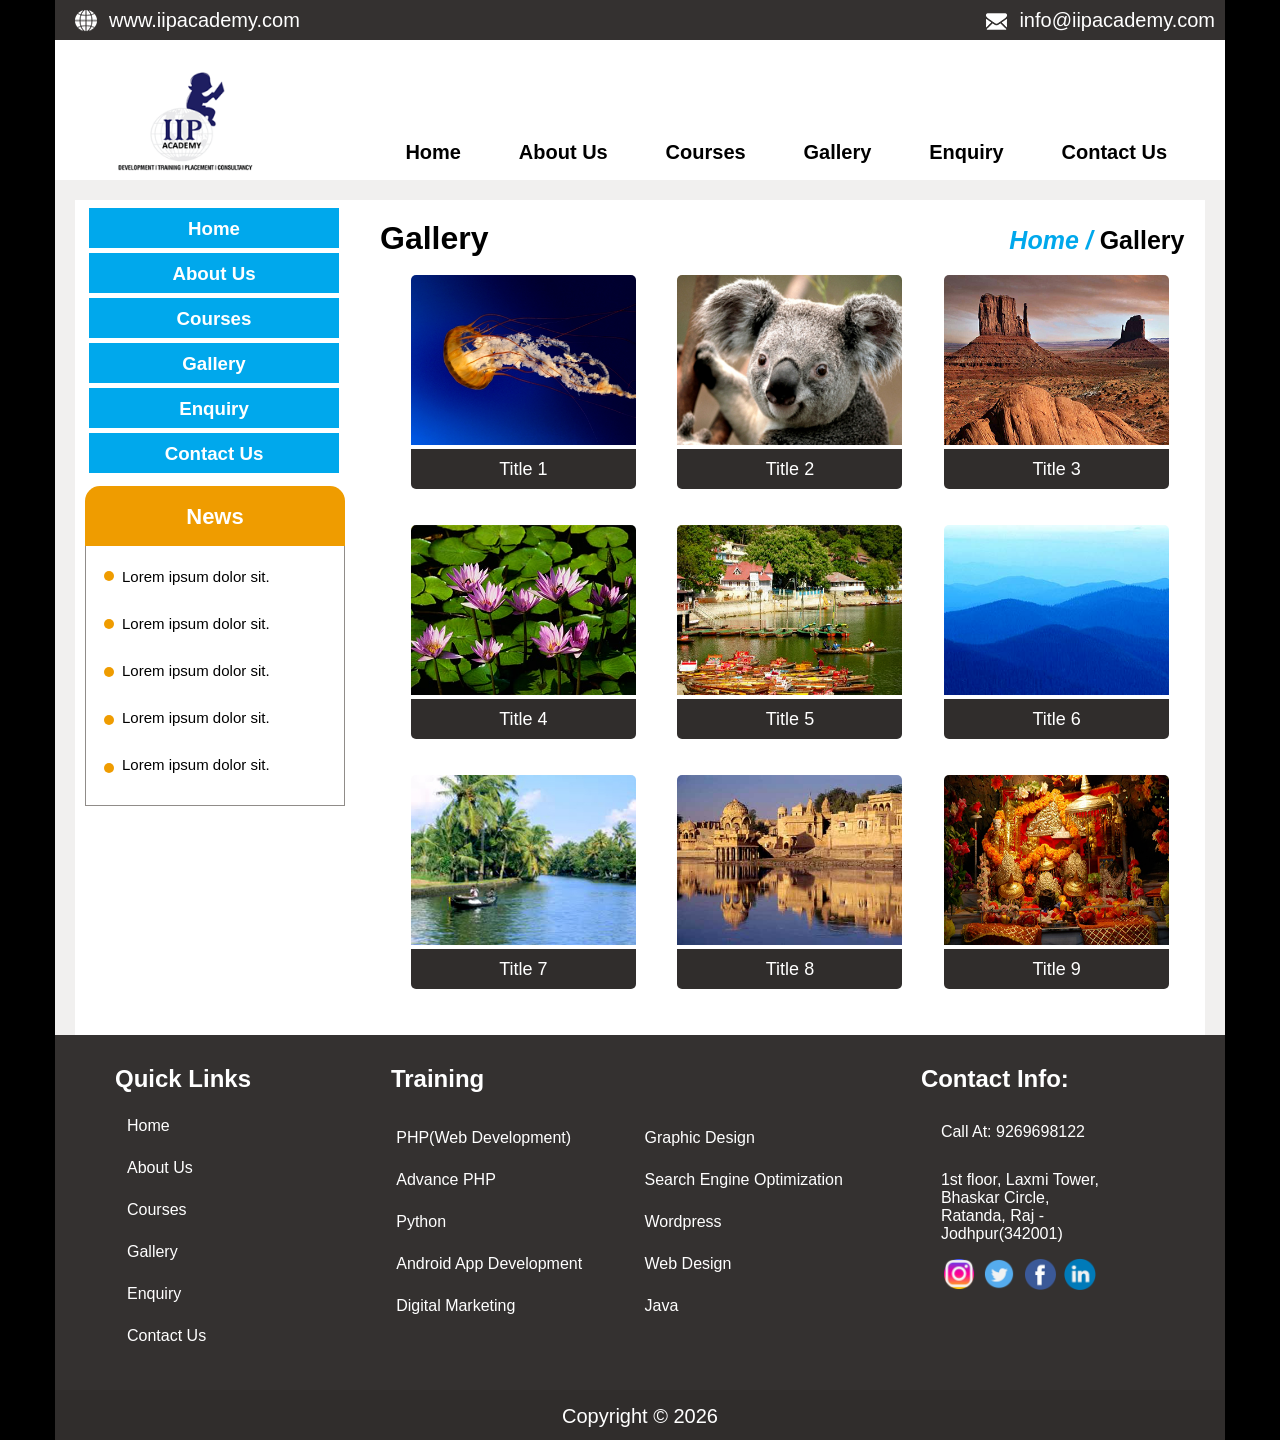
<file: gallery.html>
<!DOCTYPE html>
<html lang="en">
<head>
    <title>IIP Website</title>
    <link rel="stylesheet" href="CSS/style.css">
</head>
<body>

    <div class="main" style="height: 1036px;">

        <!-- Top container starts here -->
    <div class="top-container">
    
         <div class="web-heading"> <img src="Images/web.png" width="22px" height="22px" > <a href="index.html" style="text-decoration: none; color: #ffffff;"> www.iipacademy.com </a></div>
        <div class="web-heading" style="margin-right: 10px;"> <img src="Images/INFO.png"> <a href="mailto:info@iipacademy.com" style="text-decoration: none; color: #ffffff;">info@iipacademy.com </a></div>

    </div>
        <!-- Top container ends here -->


        <!-- Menu container starts here -->
    <div class="menu-container">
        
        <div class="logo">
            <a href="index.html"> <img src="Images\logo.png" width="165px" height="125.71px"> </a>
        </div>

        <div class="options">
         <div><a href="index.html"> Home </a> </div>
         <div><a href="about.html"> About Us </a> </div>
         <div><a href="courses.html"> Courses </a> </div>
         <div><a href="gallery.html"> Gallery </a> </div>
         <div><a href="enquiry.html"> Enquiry </a> </div>
         <div><a href="contact.html"> Contact Us </a> </div>    
        
        </div>
    
    </div>
         <!-- Menu container ends here -->

         
         <!-- Middle container starts here -->
    <div class="middle-container" style="height: 855px;">
        
        <div class="col1">
            
        <div class="rows"> 
            <div class="row1"><h3> <a href="index.html" style="text-decoration: none; color: #ffffff;">Home </a></h3> </div>
            <div class="row1"><h3> <a href="about.html" style="text-decoration: none; color: #ffffff;">About Us</a></h3>  </div>
            <div class="row1"><h3> <a href="courses.html" style="text-decoration: none; color: #ffffff;;">Courses </a></h3>  </div>
            <div class="row1"><h3> <a href="gallery.html" style="text-decoration: none; color: #ffffff;;">Gallery</a></h3>  </div>
            <div class="row1"><h3> <a href="enquiry.html" style="text-decoration: none; color: #ffffff;;">Enquiry</a></h3>  </div>
            <div class="row1"><h3> <a href="contact.html" style="text-decoration: none; color: #ffffff;;">Contact Us </a></h3>  </div>
        </div>


        <div class="rows2">
        
            <div class="news-head"> <h3>News</h3> </div>

            <div class="news-body">

                <div class="bullets">

                <div class="circle"> </div>
                <div class="circle"> </div>
                <div class="circle"> </div>
                <div class="circle"> </div>
                <div class="circle"> </div>
                
                </div>
                
            <ul>
            
                <li>Lorem ipsum dolor sit.</li>
                <li>Lorem ipsum dolor sit.</li>
                <li>Lorem ipsum dolor sit.</li>
                <li>Lorem ipsum dolor sit.</li>
                <li>Lorem ipsum dolor sit.</li>
            
            </ul>
            
            </div>

            
        
        </div>
        
        </div>

          <!-- Main content of each page comes here. -->
        <div class="col2" style="height: 835px;">
             <h1 style="padding: 20px; padding-bottom: 2px; display: inline-block; width: 300px;">Gallery</h1>
            <h2 style="text-align: end;width: 300px; display: inline-block; margin-left: 220px; font-size: 25px;"> <i style="color:#00a8ec;"> <a href="index.html" style="text-decoration: none; color: #00a8ec;">Home</a>  /</i> Gallery</h2>

            <div class="gallery-row">
            
                <div class="gallery-img">
            
                    <div class="upper-img"> <img src="Images/image1.png" width="225px" height="170px" style="border-top-left-radius: 5px;
                            border-top-right-radius: 5px;"> </div>
            
                    <div class="lower-text">Title 1</div>
            
                </div>

                <div class="gallery-img">
            
                    <div class="upper-img"> <img src="Images/image2.png" width="225px" height="170px" style="border-top-left-radius: 5px;
                            border-top-right-radius: 5px;"> </div>
            
                    <div class="lower-text">Title 2</div>
            
                </div>

                <div class="gallery-img">
            
                    <div class="upper-img"> <img src="Images/image3.png" width="225px" height="170px" style="border-top-left-radius: 5px;
                            border-top-right-radius: 5px;"> </div>
            
                    <div class="lower-text">Title 3</div>
            
                </div> 
            
            </div>


 <div class="gallery-row">
            
                <div class="gallery-img">
            
                    <div class="upper-img"> <img src="Images/image4.png" width="225px" height="170px" style="border-top-left-radius: 5px;
                            border-top-right-radius: 5px;"> </div>
            
                    <div class="lower-text">Title 4</div>
            
                </div>

                <div class="gallery-img">
            
                    <div class="upper-img"> <img src="Images/image5.png" width="225px" height="170px" style="border-top-left-radius: 5px;
                            border-top-right-radius: 5px;"> </div>
            
                    <div class="lower-text">Title 5</div>
            
                </div>

                <div class="gallery-img">
            
                    <div class="upper-img"> <img src="Images/image6.png" width="225px" height="170px" style="border-top-left-radius: 5px;
                            border-top-right-radius: 5px;"> </div>
            
                    <div class="lower-text">Title 6</div>
            
                </div> 
            
            </div>








 <div class="gallery-row">
            
                <div class="gallery-img">
            
                    <div class="upper-img"> <img src="Images/image7.png" width="225px" height="170px" style="border-top-left-radius: 5px;
                            border-top-right-radius: 5px;"> </div>
            
                    <div class="lower-text">Title 7</div>
            
                </div>

                <div class="gallery-img">
            
                    <div class="upper-img"> <img src="Images/image8.png" width="225px" height="170px" style="border-top-left-radius: 5px;
                            border-top-right-radius: 5px;"> </div>
            
                    <div class="lower-text">Title 8</div>
            
                </div>

                <div class="gallery-img">
            
                    <div class="upper-img"> <img src="Images/image9.png" width="225px" height="170px" style="border-top-left-radius: 5px;
                            border-top-right-radius: 5px;"> </div>
            
                    <div class="lower-text">Title 9</div>
            
                </div> 
            
            </div>
            





        </div>
        <!-- Main content of each page ends here. -->

    </div> 
         <!-- Middle container ends here -->
    
        <!-- Work container ends here -->

        <!-- Footer container starts here -->
<div class="footer">

    <div class="foot-grp">
    
<div class="quick-links"> 
    <h1>Quick Links</h1>
        <ol>
            <li><a href="index.html" style="text-decoration: none; color: #ffffff;"> Home </a> </li>
            <li><a href="about.html" style="text-decoration: none; color: #ffffff;"> About Us  </a> </li>
            <li><a href="courses.html" style="text-decoration: none; color: #ffffff;"> Courses </a>  </li>
            <li><a href="gallery.html" style="text-decoration: none; color: #ffffff;"> Gallery </a>  </li>
            <li><a href="enquiry.html" style="text-decoration: none; color: #ffffff;"> Enquiry </a>  </li>
            <li><a href="contact.html" style="text-decoration: none; color: #ffffff;"> Contact Us  </a> </li>        
        </ol>
</div>


<div class="training"> 
    <h1>Training</h1>

<div class="class1">
            <ol>
            <li>  <a href="index.html" style="text-decoration: none; color: #ffffff;" > PHP(Web Development) </a>  </li>
            <li>  <a href="index.html" style="text-decoration: none; color: #ffffff;" > Advance PHP </a>  </li>
            <li>  <a href="index.html" style="text-decoration: none; color: #ffffff;" > Python  </a> </li>
            <li>  <a href="index.html" style="text-decoration: none; color: #ffffff;" > Android App Development  </a> </li>
            <li> <a href="index.html"  style="text-decoration: none; color: #ffffff;" >  Digital Marketing </a>  </li>
            </ol>
</div>
        
<div class="class1">

            <ol>
            <li> <a href="index.html" style="text-decoration: none; color: #ffffff;" >   Graphic Design </a>   </li>  
            <li><a href="index.html" style="text-decoration: none; color: #ffffff;" >    Search Engine Optimization </a>  </li>
            <li> <a href="index.html" style="text-decoration: none; color: #ffffff;" >   Wordpress  </a> </li>
            <li><a href="index.html" style="text-decoration: none; color: #ffffff;" >    Web Design </a>  </li>
            <li><a href="index.html" style="text-decoration: none; color: #ffffff;" >    Java  </a> </li>
           </ol>

           </div>


</div>

<div class="contact-info"> 
<h1>Contact Info:</h1>

<div class="contact-no"> <a href="tel:9269698122" style="text-decoration: none; color: #ffffff;">Call At: 9269698122 </div>

<div class="contact-no"> <a href="https://maps.app.goo.gl/ibZupMewNK6fXgad9" style="text-decoration: none; color: #ffffff;"> 1st floor, Laxmi Tower, <br/> Bhaskar Circle, <br/> Ratanda, Raj - <br/> Jodhpur(342001) </a> </div>

<div class="social-media">
<div class="socials"> <a href="https://www.instagram.com/wscubetechindia"  > <img src="Images/instagram.png" width="32px"></a>  </div>
<div class="socials"> <a href="https://www.x.com/wscubetechindia"  style="text-decoration: none;"> <img src="Images/twitter.png" width="32px"> </a> </div>
<div class="socials"> <a href="https://www.facebook.com/wscubetechindia"  style="text-decoration: none;"> <img src="Images/facebook.png" width="32px"> </a> </div>
<div class="socials"> <a href="https://www.linkedin.com/in/wscubetechindia" style="text-decoration: none;" > <img src="Images/linked-in.png" width="32px"> </a> </div>
</div>


</div>

</div>






<div class="copyright">Copyright © 2026 </div>

    
</div>
        <!-- Footer container ends here -->
    
    </div>
</body>
</html>
</file>
<file: CSS/style.css>
*{
    margin: 0;
    padding: 0;
    box-sizing: border-box;
}

body{
    background-color: black;
    font-family: Arial;
}

.main{
    width: 1170px;
    height: 1600px;
    background-color: white;
    /* border: 2px solid red; */
    margin: auto;
}

/* Top Container starts here */

.top-container{
    width: 1170px;
    height: 40px;
    /* border: 2px solid black; */
    background-color: #343130;
    display: flex;
    justify-content: space-between;
}

.web-heading{
    display: flex;
    font-size: 20px;
    flex-wrap: nowrap;
    justify-content: space-between;
    align-items: center;
    margin-left: 20px;
    color: white;
    font-family: Verdana, Geneva, Tahoma, sans-serif;
}

.web-heading img {
    margin-right: 12px;
    margin-top: 2px;
}

/* Top Container ends here */


 /* Menu Container starts here */

.menu-container{
    width: 1170px;
    height: 140px;
    display: flex;
    flex-wrap: nowrap;
}

.logo{
    width: 300px;
    height: 140px;
    display: flex;
    justify-content: center;
    text-decoration: none;
}

.logo img{
    margin-right: 30px;
    margin-top: 10px;
}

.options{
    width: 900px;
    height: 140px;
    display: flex;
    justify-content: space-evenly;
    align-items: end;
    padding-bottom: 16px;
    font-size: 20px;
    font-weight: bold;  
}

.options a{
    text-decoration: none;
    cursor: pointer;
    color: black;
}

.options a:hover{
    cursor: pointer;
    border-bottom: 3px solid #00a8ec;
    color: #00a8ec;
}

/* Menu Container ends here */


 /* Middle Container starts here */

.middle-container{
    width: 1170px;
    height: 760px;
    border: 20px #f1f0ef solid;
    border-bottom: none;
    display: flex;
}

/* Side links starts here */

.col1{
    width: 260px;
    height: 750px;
    margin-left: 0px;
    margin-top: 4px;
}

.rows{
    width: 260px;
    height: 292px;
    background-color: #ffffff;
    display: flex;
    flex-wrap: wrap;
    align-content: start;
    margin-left: 10px;
}

.row1{
    width: 250px;
    height: 40px;
    background-color: #00a8ec;
    margin-bottom: 1px;
    margin-left: 4px;
    margin-top: 4px;
    text-align: center;
}

.row1 h3{
    display: flex;
    justify-content: center;
    margin-top: 10px;
    color: white;
}

/* Side links ends here */


/* News section starts here */

.rows2{
    width: 260px;
    height: 360px;
    background-color: #ffffff;
    display: flex;
    flex-wrap: wrap;
    align-content: start;
    margin-top: -10px;
    margin-left: 10px;
}

.news-head{
   width: 260px;
   height: 60px;
   background-color: #ef9c00;
   align-content: start;
   color: white;
   border-radius: 15px 15px 0px 0px;
   text-align: center;
}

.news-head h3{
    padding-top: 18px;
    font-size: 22px;
}

.news-body{
    width: 260px;
    height: 260px;
    border: 1px #908c89 solid;
    border-top: none;
    text-align: center;
    background-color: white;
    display: flex;
}

.news-body ul{
    display: block;
    flex-wrap: wrap;
    margin: 10px 0px 0px 0px;
    align-items: start;
    list-style: none;
    
}

.news-body ul>li {
    font-size: 15px;
    margin: 12px 0px 30px 8px;
    display: block;
    align-content: space-between;
   
}

.bullets{
    display: block;
    margin: 15px 0px 0px 12px;
    
}

.circle{
    width:  10px;
    height: 10px;
    background-color: #ef9c00;
    border-radius: 50%;
    margin-left: 6px;
    margin-top: 10px;
    margin-bottom: 38px;
}

/* News section ends here */


/* Main Content section starts here */
.col2{
    width: 850px;
    height: 680px;
    background-color: #ffffff;
    margin-left: 25px ;
    
}

.course{
    width: 850px;
    height: 260px;
    background-color: #ffffff;
    justify-content: space-between;
}

.course h1{
    color:#00a8ec;
    display: inline-block;
    margin: -4px 0px; 
    font-size: 30px;
    background: rgba(114, 111, 109, 0.1);
    padding: 4px 25px;
}

.col3{
    width: 825px;
    height: 220px;
    display: flex;
    flex-wrap: wrap;
    padding-top: 20px;
    margin-left: 20px;
    justify-content: space-between;
}

.course1{
    width: 350px;
    display: flex;
}

.pointer{
    width:  30px;
    height: 30px;
    border-radius: 50%;
   
    
   
}

.pointer img{
    margin-left: 7px;
    margin-top: 7.4px;
}

.course-name {
    padding-top: 3px;
    padding-left: 10px;
    font-size: 20px;
}
/* Main Content section ends here */


/* Work section starts here */
.work-section{
    display: flex;
    width: 1170px;
    height: 240px;
    margin-top: 0px;
    background-color: #f1f0ef; 
    text-align: center;
    color:#00a8ec;
    font-size: 38px;
    padding: 0px;
    font-weight: bold;
}

.work-heading{
	padding: 12px 0px;
    margin-top: 0px;
	text-align: center;
	font-family: arial;
	background: #f1f0ef;
	font-size: 30px;
	color: #00a8ec;
	font-weight: bold;

}


.how-img-box{
	height: 220px;
	width: 270px;
	color: white;
	font-family: arial;
	font-size: 25px;
	font-weight: bold;
	text-align: center;
	text-shadow: 0px 0px 5px black;
    margin-left: 18px;  
}


.how-img{
	height: 220px;
	width: 270px;
	background: url('../images/how/how-we-work1.png') no-repeat;
	background-size: 168px 150px;
	background-position: center bottom;
}

.how-img-color{
	width: 100%;
	height: 220px;
	background: rgba(188,72,109,0.8);
	padding-top: 70px;
}


.how-img2{
	height: 220px;
	width: 270px;
	background: url('../images/how/how-we-work2.png') no-repeat;
	background-size: 168px 150px;
	background-position: center bottom;
}

.how-img2-color{
	width: 100%;
	height: 220px;
	background: rgba(233, 79, 113, 0.8);
	padding-top: 70px;
}

.how-img3{
	height: 220px;
	width: 270px;
	background: url('../images/how/how-we-work3.png') no-repeat;
	background-size: 168px 150px;
	background-position: center bottom;
}

.how-img3-color{
	width: 100%;
	height: 220px;
	background: rgba(237,136,56,0.8);
	padding-top: 70px;
}

.how-img4{
	height: 220px;
	width: 270px;
	background: url('../images/how/how-we-work4.png') no-repeat;
	background-size: 168px 150px;
	background-position: center bottom;
}

.how-img4-color{
	width: 100%;
	height: 220px;
	background: rgba(244,183,65,0.8);
	padding-top: 70px;
}
/* work section ends here */


/* Footer section starts here */
.footer{
    width: 1170px;
    height: 380px;
    background-color: #343130;
    display: block;
}

.foot-grp{
    margin: 0px 0px 0px 60px;
    padding-top: 30px;
    display: flex;
}

.quick-links{
    width: 225px;
    height: 295px;
}

.quick-links h1 {
    color: white;
    font-size: 24px;;
}

.quick-links ol>li {
    color: white;
    display: flex;
    list-style: none;
    padding-top: 12px ;
    margin: 12px;
}

.training{
    width: 520px;
    height: 295px;
    display: flex;
    margin-left: 25px;
}

.training h1{
    color: white;
    font-size: 24px;
    display: flex;
    margin-right: -100px;
    margin-left: 30px;
    
}

.class1{
    width: 260px;
    height: 295px;
    padding-top: 40px ;
    
}

.training ol>li{
    list-style: none;
    color: white;
    padding-top: 12px ;
    margin: 12px;
}

.contact-info{
    width: 320px;
    height: 295px;
    margin-left: 30px;
}

.contact-info h1{
    color: white;
    font-size: 24px;
    display: flex;
     margin-left: 10px;
}

.contact-info h1 div{
    color: white;
}

.contact-no{
    color: white;
    margin: 30px;
    margin-bottom: 15px;
}

.social-media{
    margin-left: 30px;
}

.socials{
    display: inline; 
    margin: 2px;
}
/* Footer section ends here */


/* Copyright section starts here */
.copyright{
    width: 1170px;
    height: 50px;
    background-color: #302d2c;
    margin-top: 30px;
    color: white;
    text-align: center;
    padding-top: 15px;
    font-size: 20px;
}
/* Copyright section ends here */



/* CSS for about us */

.col2 p{
    font-size:18px;
    padding: 20px;
}

.col2 h2{
    margin: 20px 20px;
    font-size: 18px;
}

.col2 ol>li{
    margin-left: 35px;
}
/* CSS for about us ends here*/

/* css for courses page starts here*/

.courses-row{
    width: 800px;
    height: 250px;
    margin-left: 30px;
    display:flex;
    justify-content: space-around;
}

.elements{
    width: 210px;
    height: 230px;
    border: 1px solid #e6611c;
    border-radius: 10px;
     overflow: hidden; 
}

.courses-icon{
    width: 210px;
    height: 170px;
    background-color: #e6611c;
    display: flex;
    justify-content: center;
    align-items: center;
}

.courses-name{
    width: 210px;
    height: 60px;
    background-color: white;
    font-size: 20px;
    padding-top: 6px;
    font-weight: 400;
    color: #e6611c;
    text-align: center;
}

.elements2{
    width: 210px;
    height: 230px;
    border: 1px solid #7bb1e0;
    border-radius: 10px;
     overflow: hidden; 
}

.courses-icon2{
    width: 210px;
    height: 170px;
    background-color: #7bb1e0;
    display: flex;
    justify-content: center;
    align-items: center;
}

.courses-name2{
    width: 210px;
    height: 60px;
    background-color: white;
    font-size: 22px;
    padding-top: 16px;
    font-weight: 400;
    color: #7bb1e0;
    text-align: center;
}

.elements3{
    width: 210px;
    height: 230px;
    border: 1px solid #5e5da4;
    border-radius: 10px;
     overflow: hidden; 
}

.courses-icon3{
    width: 210px;
    height: 170px;
    background-color: #5e5da4;
    display: flex;
    justify-content: center;
    align-items: center;
}

.courses-name3{
    width: 210px;
    height: 60px;
    background-color: white;
    font-size: 22px;
    padding-top: 16px;
    font-weight: 400;
    color: #5e5da4;
    text-align: center;
}


.elements4{
    width: 210px;
    height: 230px;
    border: 1px solid #308a7c;
    border-radius: 10px;
     overflow: hidden; 
}

.courses-icon4{
    width: 210px;
    height: 170px;
    background-color: #308a7c;
    display: flex;
    justify-content: center;
    align-items: center;
}

.courses-name4{
    width: 210px;
    height: 60px;
    background-color: white;
    font-size: 22px;
    padding-top: 4px;
    font-weight: 400;
    color: #308a7c;
    text-align: center;
}


.elements5{
    width: 210px;
    height: 230px;
    border: 1px solid #89c222;
    border-radius: 10px;
     overflow: hidden; 
}

.courses-icon5{
    width: 210px;
    height: 170px;
    background-color: #89c222;
    display: flex;
    justify-content: center;
    align-items: center;
}

.courses-name5{
    width: 210px;
    height: 60px;
    background-color: white;
    font-size: 22px;
    padding-top: 4px;
    font-weight: 400;
    color: #89c222;
    text-align: center;
}


.elements6{
    width: 210px;
    height: 230px;
    border: 1px solid #d60726;
    border-radius: 10px;
     overflow: hidden; 
}

.courses-icon6{
    width: 210px;
    height: 170px;
    background-color: #d60726;
    display: flex;
    justify-content: center;
    align-items: center;
}

.courses-name6{
    width: 210px;
    height: 60px;
    background-color: white;
    font-size: 24px;
    padding-top: 4px;
    font-weight: 400;
    color: #d60726;
    text-align: center;
}


.elements7{
    width: 210px;
    height: 230px;
    border: 1px solid #5e5da4;
    border-radius: 10px;
     overflow: hidden; 
}

.courses-icon7{
    width: 210px;
    height: 170px;
    background-color: #5e5da4;
    display: flex;
    justify-content: center;
    align-items: center;
}

.courses-name7{
    width: 210px;
    height: 60px;
    background-color: white;
    font-size: 22px;
    padding-top: 8px;
    font-weight: 400;
    color: #5e5da4;
    text-align: center;
}


.elements8{
    width: 210px;
    height: 230px;
    border: 1px solid #e6611c;
    border-radius: 10px;
     overflow: hidden; 
}

.courses-icon8{
    width: 210px;
    height: 170px;
    background-color: #e6611c;
    display: flex;
    justify-content: center;
    align-items: center;
}

.courses-name8{
    width: 210px;
    height: 60px;
    background-color: white;
    font-size: 22px;
    padding-top: 10px;
    font-weight: 400;
    color: #e6611c;
    text-align: center;
}


.elements9{
    width: 210px;
    height: 230px;
    border: 1px solid darkgreen;
    border-radius: 10px;
     overflow: hidden; 
}

.courses-icon9{
    width: 210px;
    height: 170px;
    background-color: darkgreen;
    display: flex;
    justify-content: center;
    align-items: center;
}

.courses-name9{
    width: 210px;
    height: 60px;
    background-color: white;
    font-size: 24px;
    padding-top: 10px;
    font-weight: 400;
    color: darkgreen;
    text-align: center;
}


.icon-circle{
    width: 120px;
    height: 120px;
    border: 10px solid white;
    border-radius: 50%;
    display: flex;
    justify-content: center;
    align-items: center;
}

.icon-circle img{
    width: 60%;
    height: 70%;
    padding: 3px 0px 0px 4px;
}
/* css for courses ends here */


/* css for gallery starts here */

.gallery-img{
    width: 225px;
    height: 220px;
    border-radius: 20px;
}

.upper-img{
    width: 225px;
    height: 170px;
}

.lower-text{
    width: 225px;
    height: 40px;
    background-color: #302d2c;
    border-end-end-radius: 5px;
    border-end-start-radius: 5px;
    margin-top: 4px;
    color: white;
    text-align: center;
    font-size: large;
    padding-top: 10px;
}

.gallery-row{
    width: 800px;
    height: 250px;
    margin-left: 30px;
    display:flex;
    justify-content: space-around;
}

/* css for gallery ends here */

/* css for form/enquiry page */

.form-gender{
    margin: 30px 0px 10px 30px;
    display: flex;
    font-weight: bolder;
}

.form-input{
    margin-left: 70px;
    margin-top: 2px;
    font-weight: 100;
    font-size: 15px;
    color: #534f4d;
}

.form-input2{
    margin-left: 82px;
    margin-top: 2px;
    font-weight: 100;
    font-size: 15px;
    color: #534f4d;
    width: 200px;
    height: 50px;
}

.form-name{
    height: 50px;
    display: flex;
    font-weight: bold;
    margin: 20px 0px 0px 30px;
}

.form-contact{
    display: flex;
    font-weight: bold;
    margin: 0px 0px 0px 30px;
}


.form-input3{
    margin-left: 35px;
}

.form-input4{
    margin-left: 60px;
}

.form-input5{
    margin-left: 82px;
}

.form-select{
    display: flex;
    font-weight: bold;
    margin: 20px 0px 0px 30px;
}

textarea{
    resize: none;
}

.form-email{
    height: 50px;
    display: flex;
    font-weight: bold;
    margin: 60px 0px 0px 30px;
}

.form-address{
    height: 50px;
    display: flex;
    font-weight: bold;
    margin: 20px 0px 0px 30px;
}


.form-enquiry{
    height: 50px;
    display: flex;
    font-weight: bold;
    margin: 0px 0px 0px 30px;
}

.submit{
    color: #00a8ec;
    width: 50px;
    height: 30px;
    border: none;
    font-weight: bold;
    border-radius: 15%;
    display: flex;
    margin-left: 60px;
    margin-top: -30px;
}


.button{
    background-color: #00a8ec;
    color: white;
    width: 50px;
    height: 30px;
    border: none;
    font-weight: bold;
    border-radius: 15%;
    display: flex;
    margin-top: 100px;
}
/* css for enquiry starts here */


/* css for contact page starts here */


.contact-row{
    width: 800px;
    height: 180px;
    margin: 50px auto;
    display: flex;
    justify-content: space-evenly;
}

.contact-section{
    width: 320px;
    height: 200px;
    display: block;
    flex-wrap: wrap;
    justify-content: center;
}

.contact-section h6{
    display: block;
    height: 0px;
    font-size: 16px;
    font-weight: lighter;
    text-align: center;
    margin-top: 25px;
}

/* css for contact page ends here */
</file>
